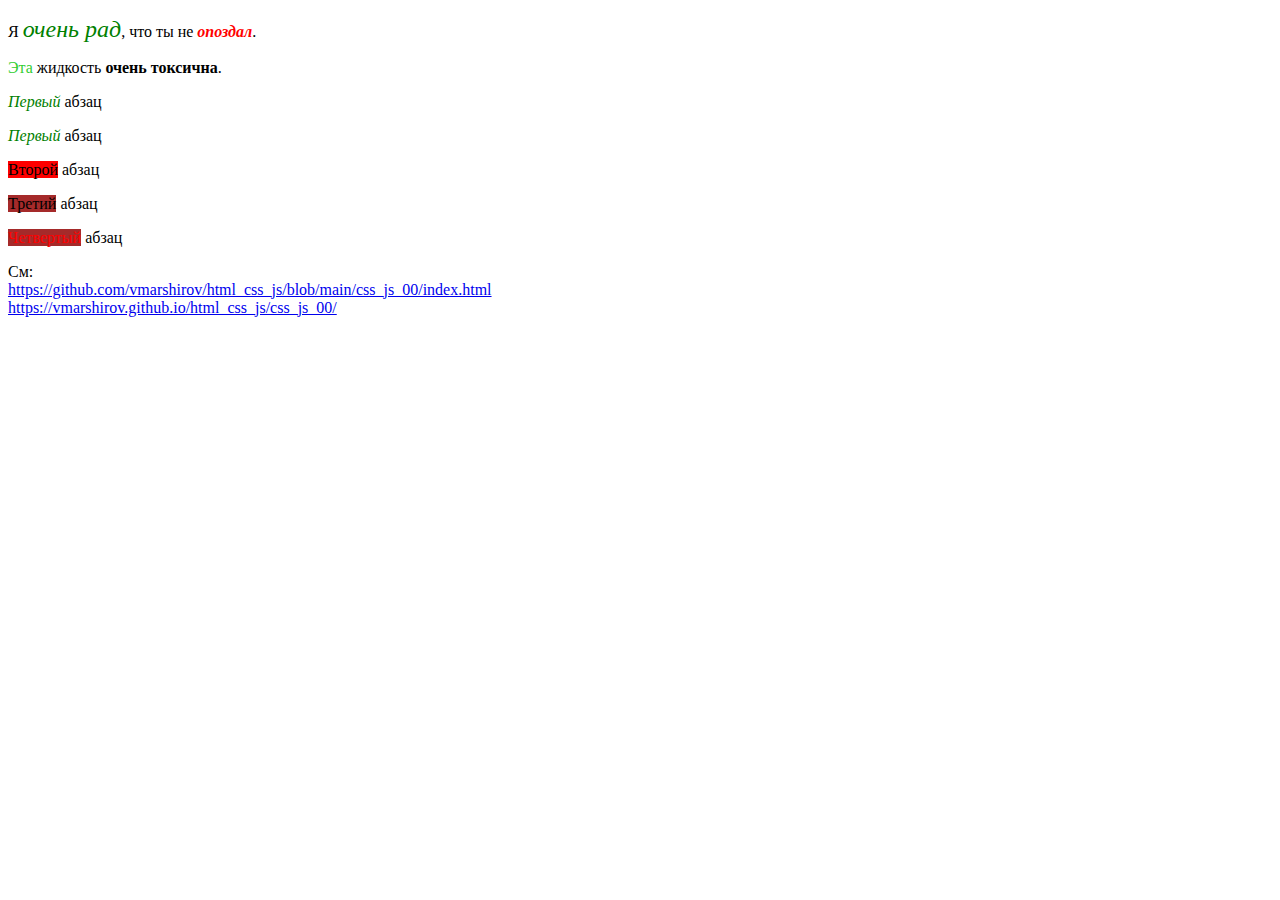
<file: index.html>
<!doctype html>
<html lang="en">
<head>
    <meta charset="utf-8">
    <meta content="width=device-width, initial-scale=1" name="viewport">
    <title>CSS&JS</title>
    <link href="index.css" rel="stylesheet">
</head>

<body>

<p>Я <em>рад</em>, что ты не <em style="font-weight:bold; color:red; ">опоздал</em>.</p>

<p><abc>Эта</abc> жидкость <strong>очень токсична</strong>.</p>

<p><em>Первый</em> абзац</p>

<p><em>Первый</em> абзац</p>

<p><bg_red>Второй</bg_red> абзац</p>

<p><span class="bgred">Третий</span> абзац</p>

<p><span>Четвертый</span> абзац</p>

<script src="index.js"></script>


<p>См:
    <br><a href="https://github.com/vmarshirov/html_css_js/blob/main/css_js_00/index.html">https://github.com/vmarshirov/html_css_js/blob/main/css_js_00/index.html</a>
    <br><a href="https://vmarshirov.github.io/html_css_js/css_js_00/">https://vmarshirov.github.io/html_css_js/css_js_00/</a>
</p>

</body>
</html>
</file>
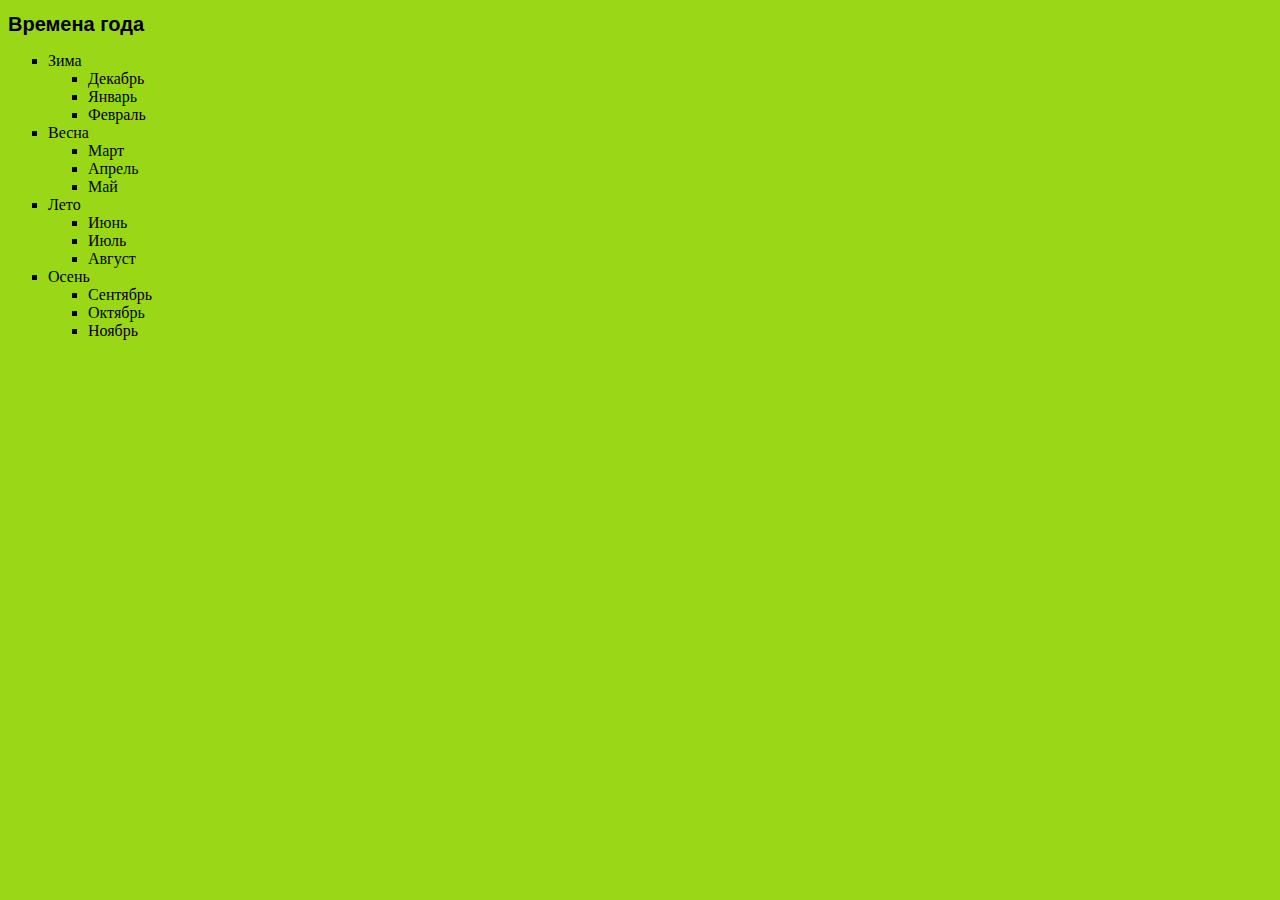
<file: aaa.html>
<!DOCTYPE html>
<html>
    <head>
    <meta charset="UTF-8">
    <title>Времена года</title>
    <link rel="stylesheet" href="style.css">
    </head>

<body>

<h1>Времена года</h1>
<ul>
    <li>Зима</li>
    <ol>
        <li>Декабрь</li>
        <li>Январь</li>
        <li>Февраль</li>
    </ol>
    <li>Весна</li>
    <ol>
        <li>Март</li>
        <li>Апрель</li>
        <li>Май</li>
    </ol>
    <li>Лето</li>
    <ol>
        <li>Июнь</li>
        <li>Июль</li>
        <li>Август</li>
    </ol>
    <li>Осень</li>
    <ol>
        <li>Сентябрь</li>
        <li>Октябрь</li>
        <li>Ноябрь</li>
    </ol>
</ul>

</body>
</html>
</file>
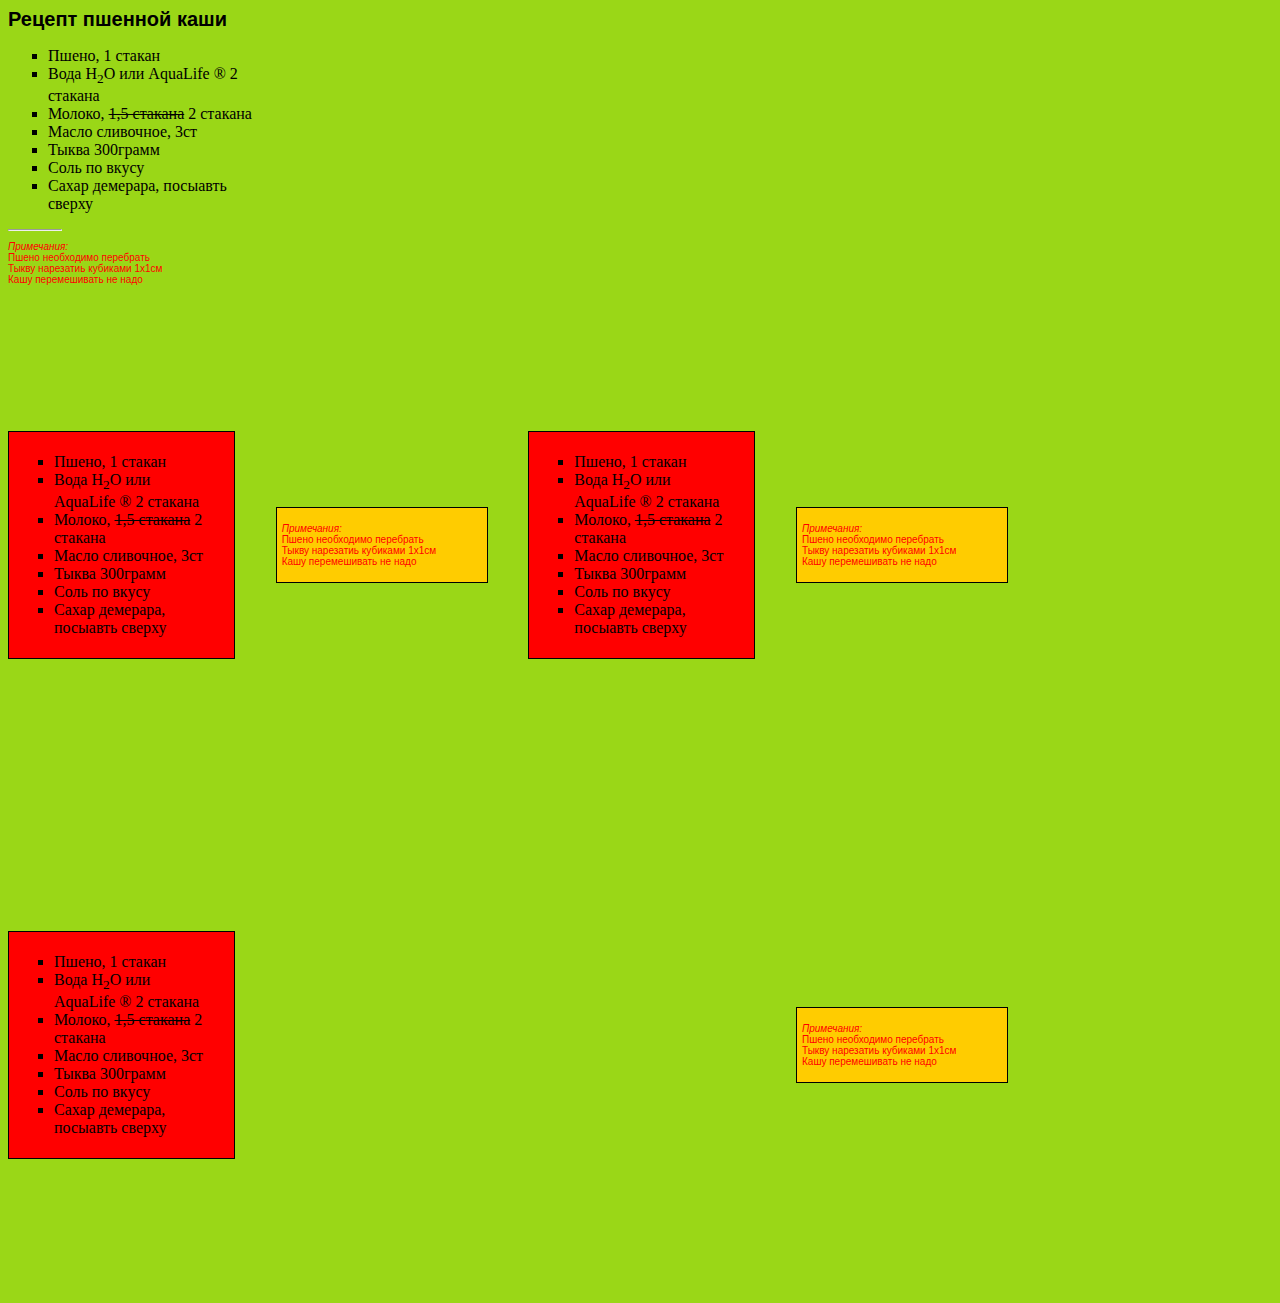
<file: kasha.html>
<!DOCTYPE>
<html lang="en">
<head>
    <meta charset="UTF-8">
    <title> Рецепт каши</title>
    <link rel="stylesheet" href="mystyle_flex.css">

</head>
<body>
<h1> Рецепт пшенной каши </h1>


<ol>
    <li class="fa fa-camera-retro"> Пшено, 1 стакан</li>
    <li> Вода H<sub>2</sub></sub>O или AquaLife &reg; 2 стакана </li>
    <li> Молоко, <del>1,5 стакана</del> 2 стакана</li>
    <li> Масло сливочное, 3ст</li>
    <li> Тыква 300грамм</li>
    <li> Соль по вкусу</li>
    <li> Сахар демерара, посыавть сверху</li>
</ol>

<hr width="20%" align="left">

<p>
    <i>Примечания:</i> <br>
    Пшено необходимо перебрать<br>
    Тыкву нарезатиь кубиками 1x1см<br>
    Кашу перемешивать не надо<br>

</p>

<div class="container">
    <div class="blok1">
    <ol>
        <li class="fa fa-camera-retro"> Пшено, 1 стакан</li>
        <li> Вода H<sub>2</sub></sub>O или AquaLife &reg; 2 стакана </li>
        <li> Молоко, <del>1,5 стакана</del> 2 стакана</li>
        <li> Масло сливочное, 3ст</li>
        <li> Тыква 300грамм</li>
        <li> Соль по вкусу</li>
        <li> Сахар демерара, посыавть сверху</li>
    </ol>
    </div>

    <div class="blok2">
        <p>
        <i>Примечания:</i> <br>
        Пшено необходимо перебрать<br>
        Тыкву нарезатиь кубиками 1x1см<br>
        Кашу перемешивать не надо<br>
         </p>
    </div>
    <div class="blok1">
    <ol>
        <li class="fa fa-camera-retro"> Пшено, 1 стакан</li>
        <li> Вода H<sub>2</sub></sub>O или AquaLife &reg; 2 стакана </li>
        <li> Молоко, <del>1,5 стакана</del> 2 стакана</li>
        <li> Масло сливочное, 3ст</li>
        <li> Тыква 300грамм</li>
        <li> Соль по вкусу</li>
        <li> Сахар демерара, посыавть сверху</li>
    </ol>
    </div>
    <div class="blok2">
        <p>
        <i>Примечания:</i> <br>
        Пшено необходимо перебрать<br>
        Тыкву нарезатиь кубиками 1x1см<br>
        Кашу перемешивать не надо<br>
         </p>
    </div>
    <div class="blok1">
        <ol>
            <li class="fa fa-camera-retro"> Пшено, 1 стакан</li>
            <li> Вода H<sub>2</sub></sub>O или AquaLife &reg; 2 стакана </li>
            <li> Молоко, <del>1,5 стакана</del> 2 стакана</li>
            <li> Масло сливочное, 3ст</li>
            <li> Тыква 300грамм</li>
            <li> Соль по вкусу</li>
            <li> Сахар демерара, посыавть сверху</li>
        </ol>
    </div>
    <div class="blok2">
        <p>
        <i>Примечания:</i> <br>
        Пшено необходимо перебрать<br>
        Тыкву нарезатиь кубиками 1x1см<br>
        Кашу перемешивать не надо<br>
         </p>
    </div>
</div>
</body>
</html>
</file>
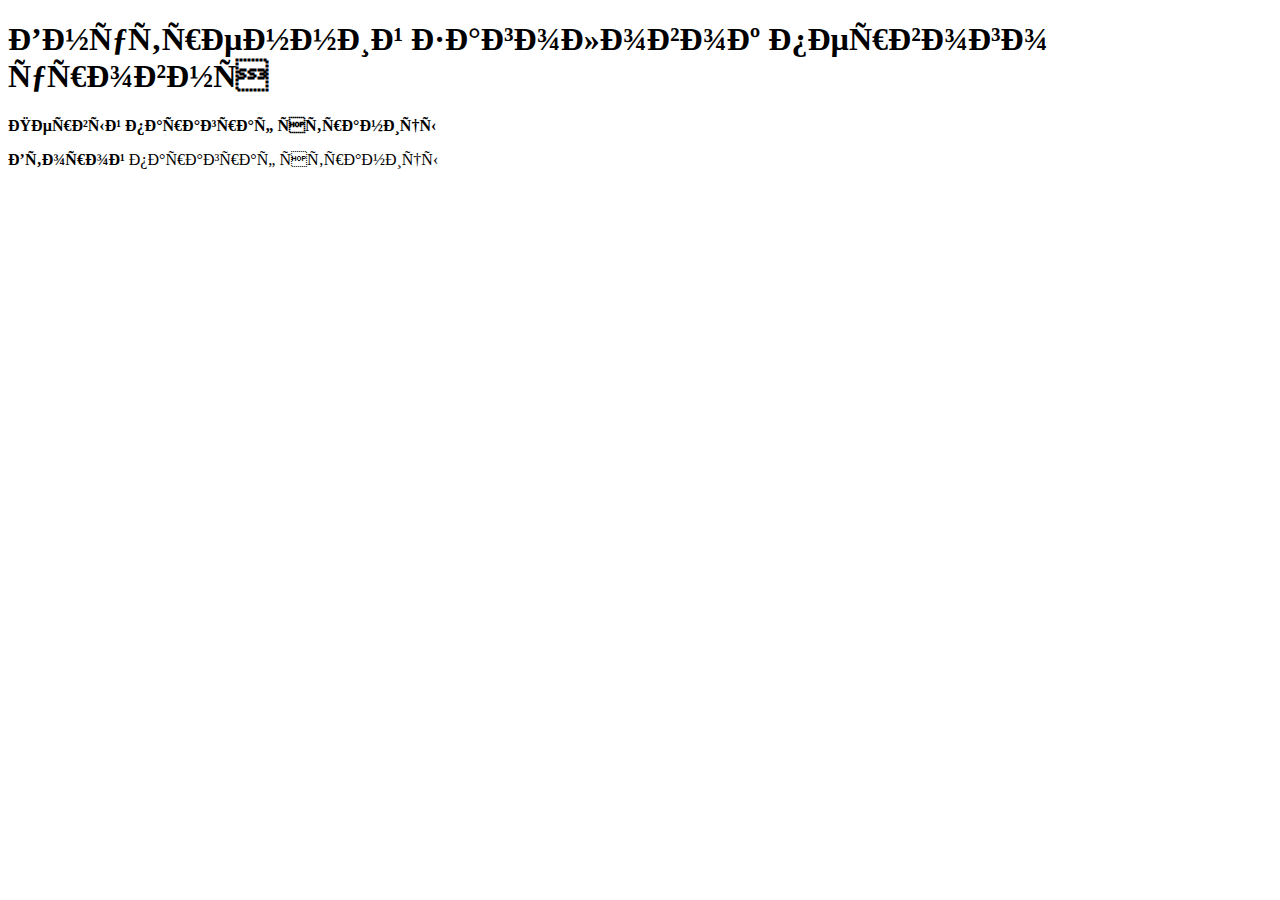
<file: new.html>
<!DOCTYPE html>
<html>
  <head>
    <meta charset='utf=8'>
    <title>Заголовок страницы</title>
  </head>
  <body>
    <h1>Внутренний заголовок первого уровня</h1>
    <p><strong>Первый параграф страницы</strong></p>
    <p><b>Второй</b> параграф страницы</p>
  </body>
</html>
</file>
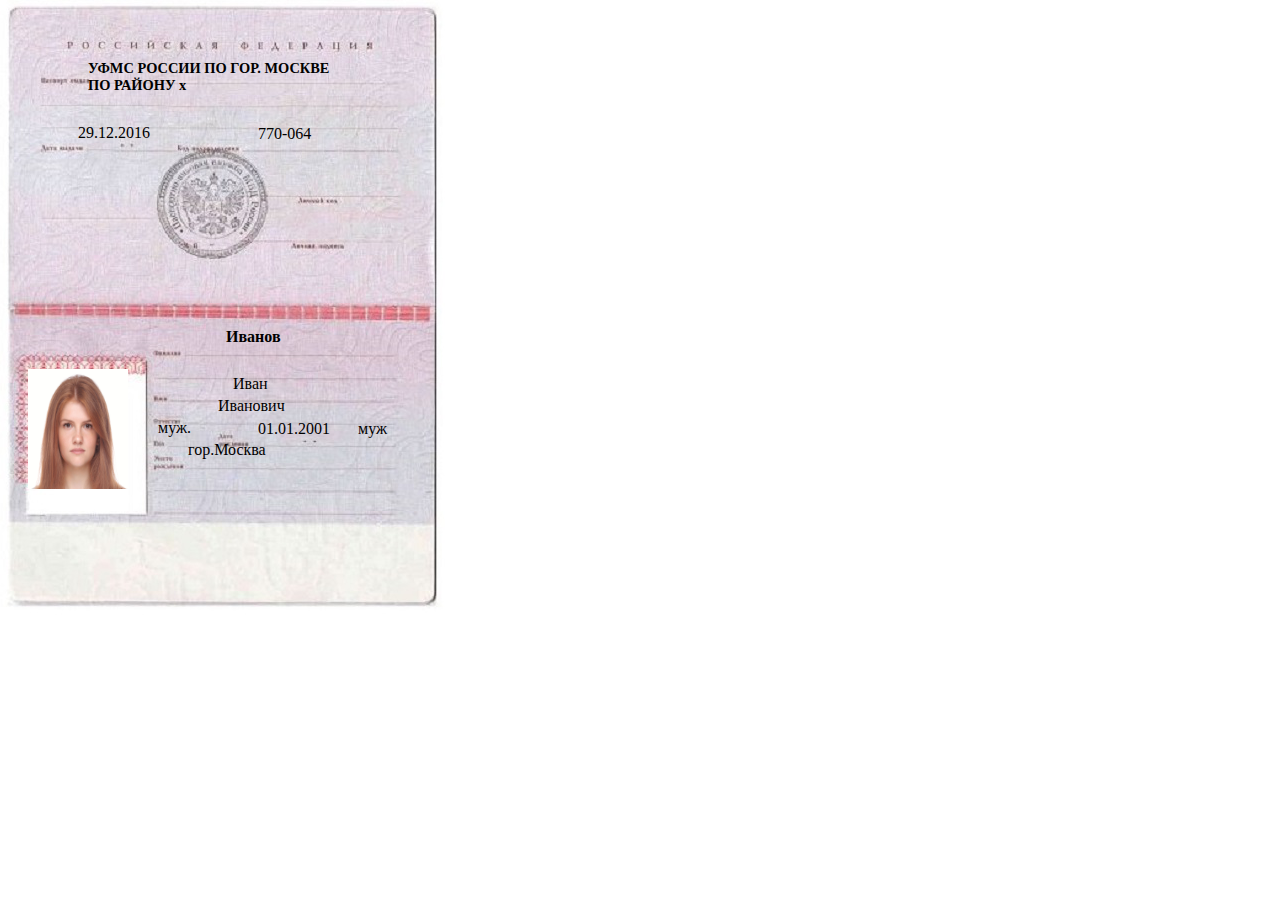
<file: passport.html>
<!DOCTYPE html>
<html>
  <head>
	<meta charset="utf-8">
    <style type="text/css">
   body { 
    background-image: url(passpotr_shablon.png); 
    background-position: center-bottom; 
    background-repeat: no-repeat;
   }
   .block1 {
   margin-left: 80px;
   margin-top: 60px;
   font: bold 90% serif;
   }
   .block2 {
   margin-left: 70px;
   margin-top: 30px;
   }
   .block3 {
   margin-left: 250px;
   margin-top: -17px;
   }
   .block4 {
   margin-left: 218px;
   margin-top: 185px;
   font: bold 100% serif;
   }
   .block5 {
   margin-left: 225px;
   margin-top: 29px;
   }
   .block6 {
   margin-left: 210px;
   margin-top: 4px;
   }
   .block7 {
   margin-left: 150px;
   margin-top: 4px;
   }
   .block8 {
   margin-left: 250px;
   margin-top: -17px;
   }
   .block9 {
   margin-left: 180px;
   margin-top: 3px;
   }
   .photo {
   margin-left: 20px;
   margin-top: -90px;
   }
  </style>
  </head>
  <body>
	<div class="block1">УФМС РОССИИ ПО ГОР. МОСКВЕ <br> ПО РАЙОНУ x </div>
	<div class="block2"> 29.12.2016</div>
	<div class="block3"> 770-064</div>
	<div class="block4"> Иванов </div>
	<div class="block5"> Иван </div>
	<div class="block6"> Иванович </div>
	<div class="block7"> муж. </div>
	<div class="block8"> 01.01.2001 &nbsp;&nbsp;&nbsp;&nbsp;&nbsp; муж </div>
	<div class="block9"> гор.Москва </div>
	<div class="photo"> <img src="men.jpg" height="120" width="100"/> </div>
  </body>
</html>
</file>
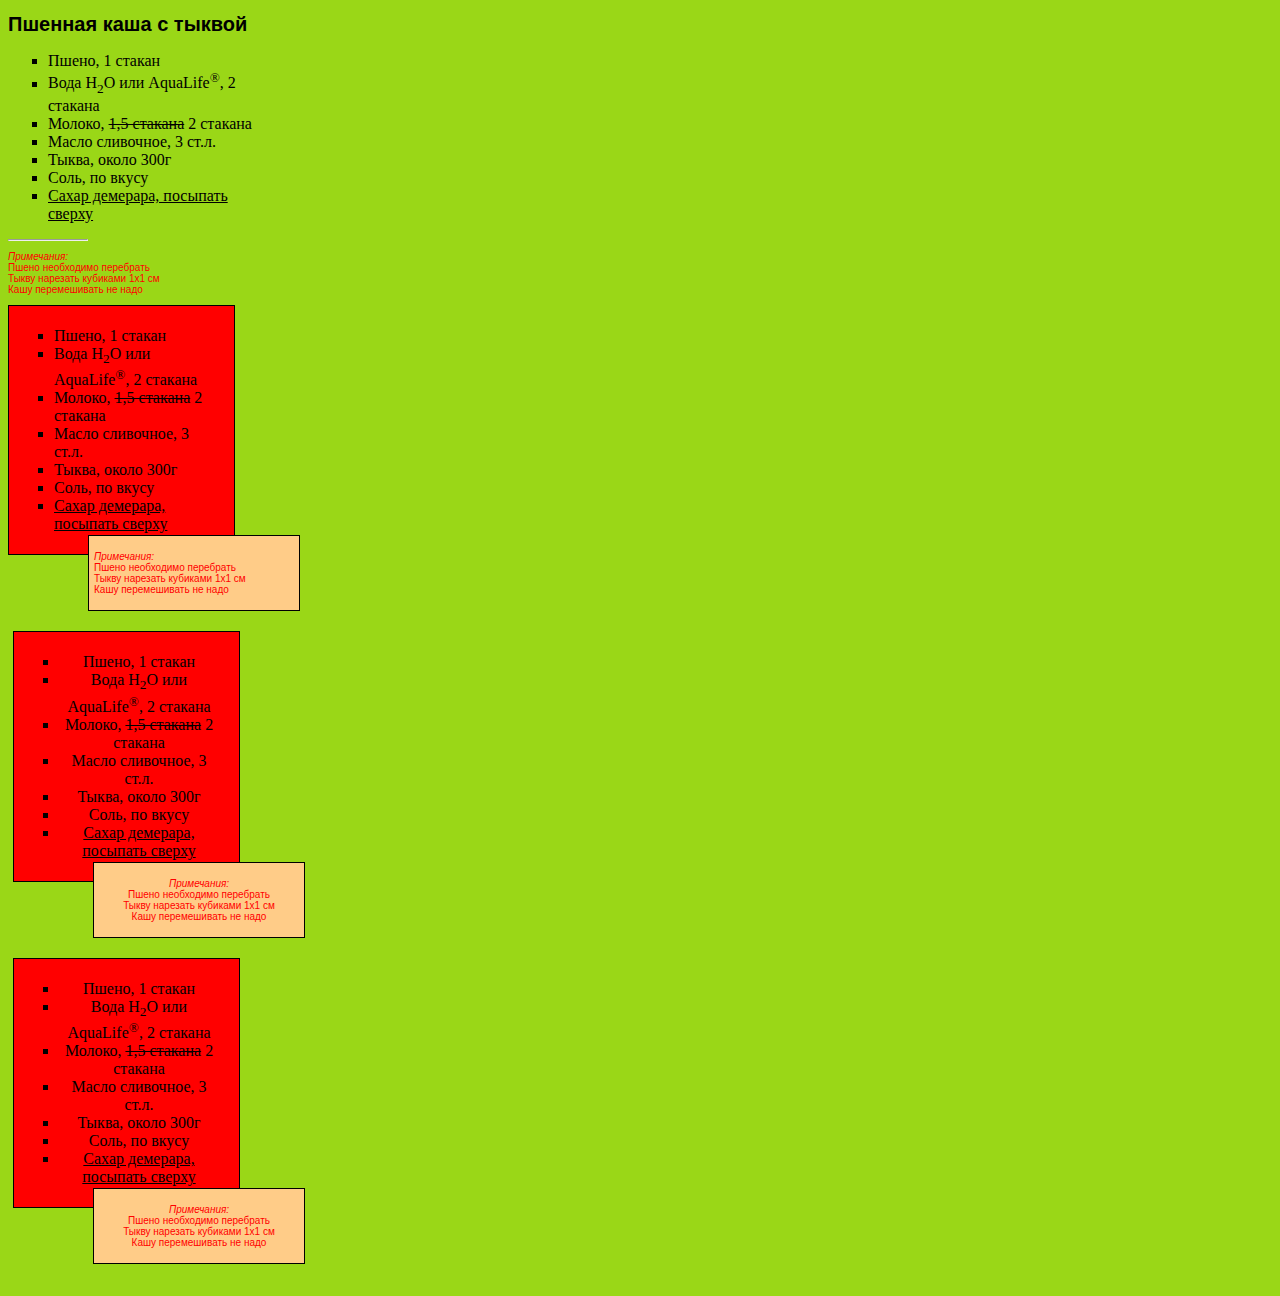
<file: Porridge.html>
<!DOCTYPE html>
<html>
    <head>
    <meta charset="UTF-8">
    <title>Рецепт пшённой каши</title>
    <link rel="stylesheet" href="mystyle.css">
    </head>

<body>

<h1>Пшенная каша с тыквой</h1>
<ol>
    <li>Пшено, 1 стакан</li>
    <li>Вода H<sub>2</sub>O или AquaLife<sup>&reg;</sup>, 2 стакана</li>
    <li>Молоко, <del>1,5 стакана</del> 2 стакана</li>
    <li>Масло сливочное, 3 ст.л.</li>
    <li>Тыква, около 300г</li>
    <li>Соль, по вкусу</li>
    <li><u>Сахар демерара, посыпать сверху</u></li>
</ol>

<hr align="left" width="30%">

  <p>
      <i>Примечания:</i>
      <br>Пшено необходимо перебрать
      <br>Тыкву нарезать кубиками 1x1 см
      <br>Кашу перемешивать не надо
  </p>

<div class="block1">
<ol>
    <li class="fa fa-camera-retro">Пшено, 1 стакан</li>
    <li>Вода H<sub>2</sub>O или AquaLife<sup>&reg;</sup>, 2 стакана</li>
    <li>Молоко, <del>1,5 стакана</del> 2 стакана</li>
    <li>Масло сливочное, 3 ст.л.</li>
    <li>Тыква, около 300г</li>
    <li>Соль, по вкусу</li>
    <li><u>Сахар демерара, посыпать сверху</u></li>
</ol>
</div>

<div class="block2">
<p>
  <i>Примечания:</i>
  <br>Пшено необходимо перебрать
  <br>Тыкву нарезать кубиками 1x1 см
  <br>Кашу перемешивать не надо
  </p>
</div>

<div class="block">
  <div class="block1">
  <ol>
      <li class="fa fa-camera-retro">Пшено, 1 стакан</li>
      <li>Вода H<sub>2</sub>O или AquaLife<sup>&reg;</sup>, 2 стакана</li>
      <li>Молоко, <del>1,5 стакана</del> 2 стакана</li>
      <li>Масло сливочное, 3 ст.л.</li>
      <li>Тыква, около 300г</li>
      <li>Соль, по вкусу</li>
      <li><u>Сахар демерара, посыпать сверху</u></li>
  </ol>
  </div>

  <div class="block2">
  <p>
    <i>Примечания:</i>
    <br>Пшено необходимо перебрать
    <br>Тыкву нарезать кубиками 1x1 см
    <br>Кашу перемешивать не надо
    </p>
  </div>
  <div class="block1">
  <ol>
      <li class="fa fa-camera-retro">Пшено, 1 стакан</li>
      <li>Вода H<sub>2</sub>O или AquaLife<sup>&reg;</sup>, 2 стакана</li>
      <li>Молоко, <del>1,5 стакана</del> 2 стакана</li>
      <li>Масло сливочное, 3 ст.л.</li>
      <li>Тыква, около 300г</li>
      <li>Соль, по вкусу</li>
      <li><u>Сахар демерара, посыпать сверху</u></li>
  </ol>
  </div>

  <div class="block2">
  <p>
    <i>Примечания:</i>
    <br>Пшено необходимо перебрать
    <br>Тыкву нарезать кубиками 1x1 см
    <br>Кашу перемешивать не надо
    </p>
  </div>
</div>

</body>
</html>
</file>
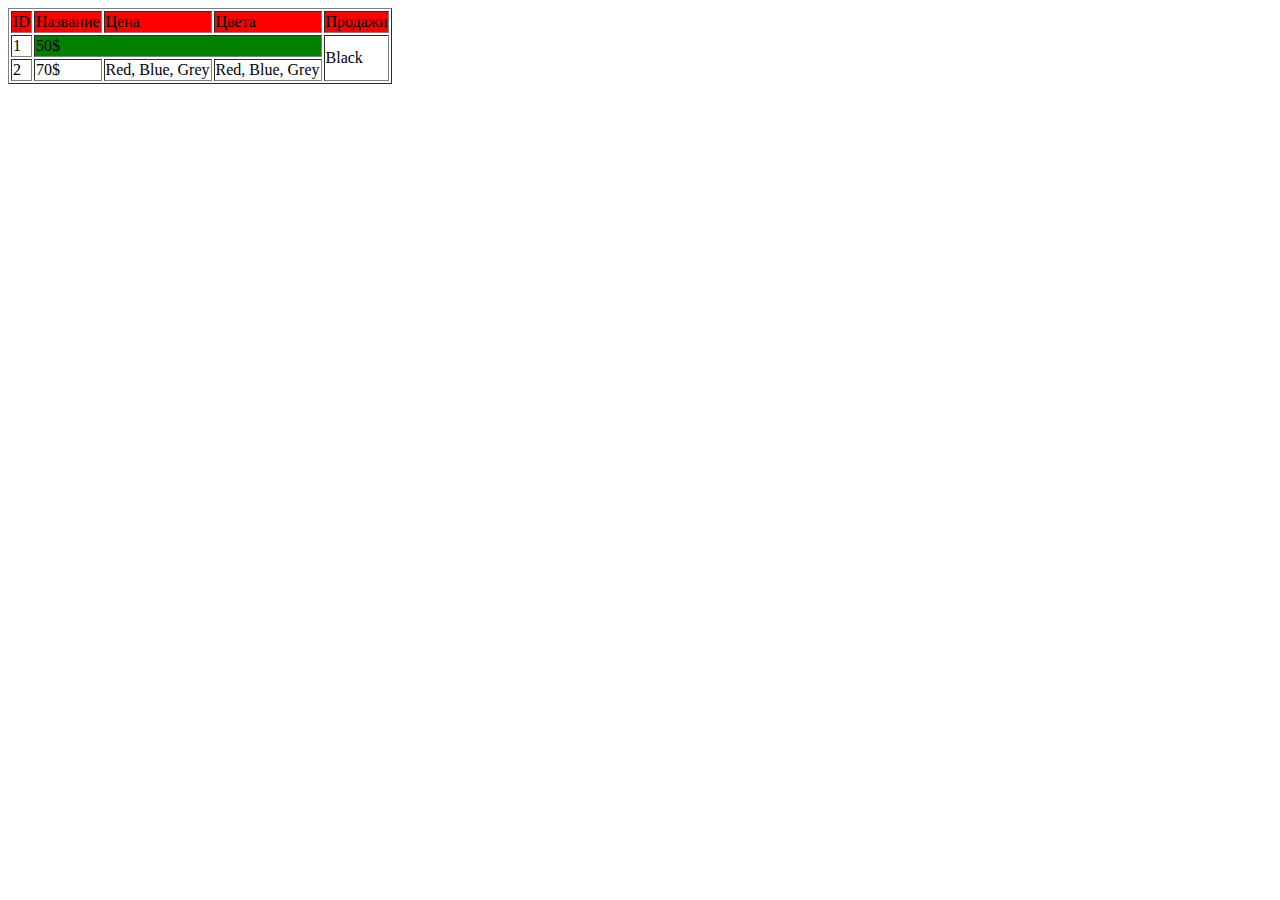
<file: table.html>
<!DOCTYPE html>
<html lang="en">
<head>
    <meta charset="UTF-8">
    <title>Title</title>
</head>
<body>

<table border="1" >
        <thead bgcolor="red">
            <tr>
                <td>ID</td>
                <td>Название</td>
                <td>Цена</td>
                <td>Цвета</td>
                <td>Продажи</td>
            </tr>
        </thead>
        <tbody>
            <tr>
                <td>1</td>
                <td bgcolor="green" colspan="3">50$</td>
                <td rowspan="2">Black </td>
            </tr>
            <tr>
                <td>2</td>
                <td>70$</td>
                <td>Red, Blue, Grey</td>
                <td>Red, Blue, Grey</td>
            </tr>
        </tbody>
    </table>

</body>
</html>
</file>
<file: index.css>
em{
    color:green
}

strong{
    font-weight: bold;
}

abc{
    color: limegreen;
}

bg_red{
    background-color: red;
}

.bgred{
    background-color: brown;
}
</file>
<file: style.css>
body{
    width: 260px;
    font-size:16px;
    background-color:#9ad717;
    font-family: "Lobster", cursive;
    }
    
    h1{
      font-family: "Arial", sans-serif;
      font-size: 20px;
    }
    
    li{
      list-style:square;
    }
    
    p{
      font-family:Sans-Serif;
      font-size: 10px;
      color: red;
    }
    
    .block1{
      display: inline-block;
      width: 200px;
      background: red;
      padding: 5px;
      padding-right: 20px;
      border: solid 1px black;
      float: left;
    }
    
    .block2{
      display: inline-block;
      width: 200px;
      background: #fc8;
      padding: 5px;
      position: relative;
      border:solid 1px black;
      float: left;
      top: -20px;
      left: 80px;
    }
    
    .block{
      display: inline-block;
      vertical-aligh: top;
      width: 100px;
      margin: 0 5px;
      text-align: center;
      background-repeat: no-repeat:no-repeat;
      background-position: cetner top;
    }
</file>
<file: mystyle_flex.css>
body{
width: 260px;
font-size:16px;
background-color:#9ad717;
font-family: 'Lobster', cursive;
}

h1{
    font-family: "Arial", sans-serif;
    font-size: 20px;
}
li{
    list-style:square;
}
p{
   font-family:Sans-Serif;
    font-size: 10px;
    color: red;
}
.blok1{

    width: 200px;
    background: red;
    padding: 5px;
    padding-right: 20px;
    border: solid 1px black;
  }
.blok2{

    width: 200px;
    background: #fc0;
    padding: 5px;
    border: solid 1px black;
    }

.container{
    width:1000px;
    height: 1000px;
    display:flex;
    flex-direction: row;
   justify-content: space-between;
    align-items:center;
   flex-wrap:wrap;
}
</file>
<file: mystyle.css>
body{
width: 260px;
font-size:16px;
background-color:#9ad717;
font-family: "Lobster", cursive;
}

h1{
  font-family: "Arial", sans-serif;
  font-size: 20px;
}

li{
  list-style:square;
}

p{
  font-family:Sans-Serif;
  font-size: 10px;
  color: red;
}

.block1{
  display: inline-block;
  width: 200px;
  background: red;
  padding: 5px;
  padding-right: 20px;
  border: solid 1px black;
  float: left;
}

.block2{
  display: inline-block;
  width: 200px;
  background: #fc8;
  padding: 5px;
  position: relative;
  border:solid 1px black;
  float: left;
  top: -20px;
  left: 80px;
}

.block{
  display: inline-block;
  vertical-aligh: top;
  width: 100px;
  margin: 0 5px;
  text-align: center;
  background-repeat: no-repeat:no-repeat;
  background-position: cetner top;
}
</file>
